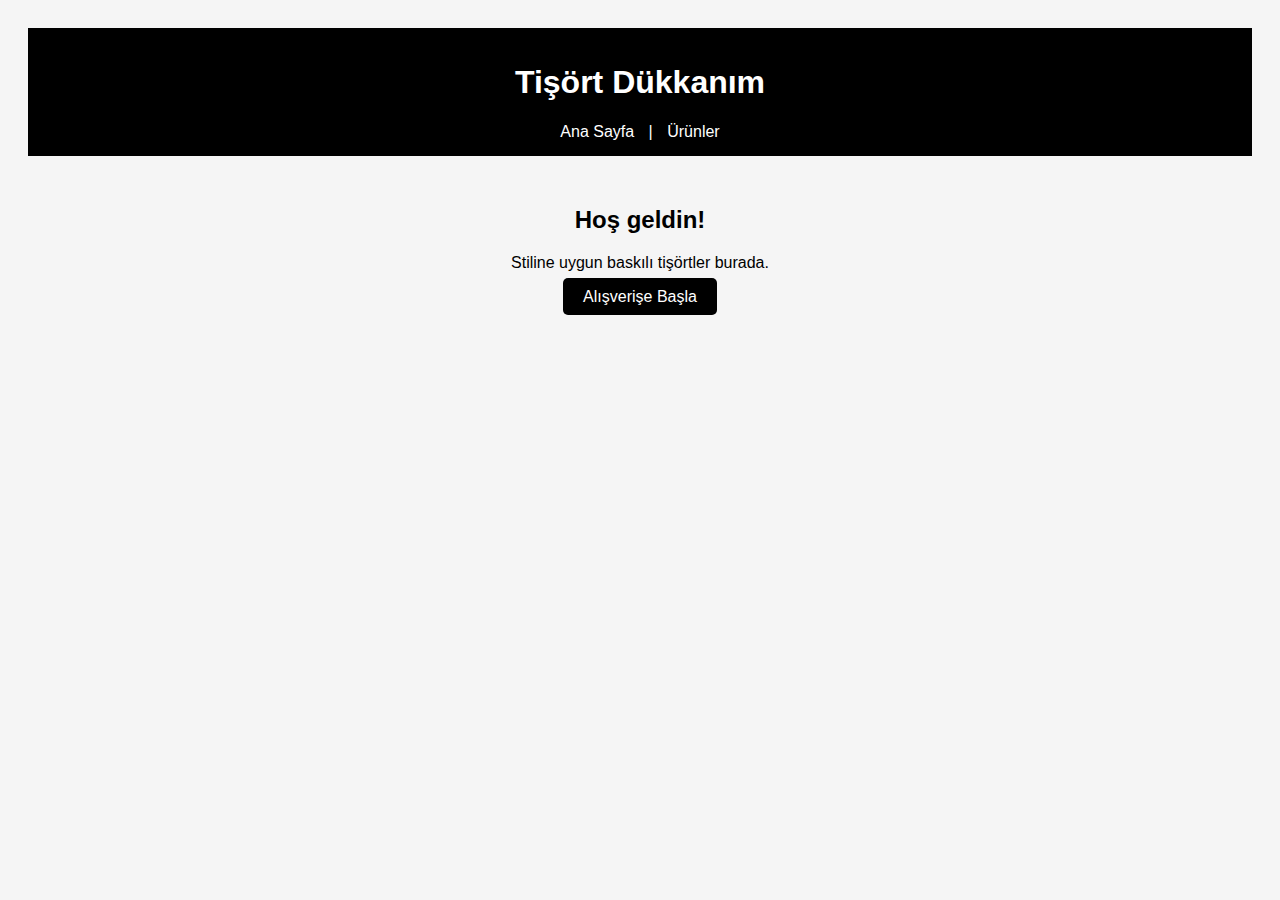
<file: index.html>
<!DOCTYPE html>
<html lang="tr">
<head>
  <meta charset="UTF-8">
  <meta name="viewport" content="width=device-width, initial-scale=1.0">
  <title>Ana Sayfa - Tişört Dükkanım</title>
  <link rel="stylesheet" href="style.css">
</head>
<body>
  <header>
    <h1>Tişört Dükkanım</h1>
    <nav>
      <a href="index.html">Ana Sayfa</a> |
      <a href="products.html">Ürünler</a>
    </nav>
  </header>

  <main>
    <h2>Hoş geldin!</h2>
    <p>Stiline uygun baskılı tişörtler burada.</p>
    <a href="products.html" class="button">Alışverişe Başla</a>
  </main>
</body>
</html>
</file>
<file: style.css>
body {
    font-family: Arial, sans-serif;
    padding: 20px;
    background-color: #f5f5f5;
  }
  
  header {
    background-color: black;
    color: white;
    padding: 15px;
    text-align: center;
  }
  
  nav a {
    color: white;
    margin: 0 10px;
    text-decoration: none;
  }
  
  main {
    text-align: center;
    margin-top: 50px;
  }
  
  .button {
    background-color: black;
    color: white;
    padding: 10px 20px;
    text-decoration: none;
    border-radius: 5px;
  }
</file>
